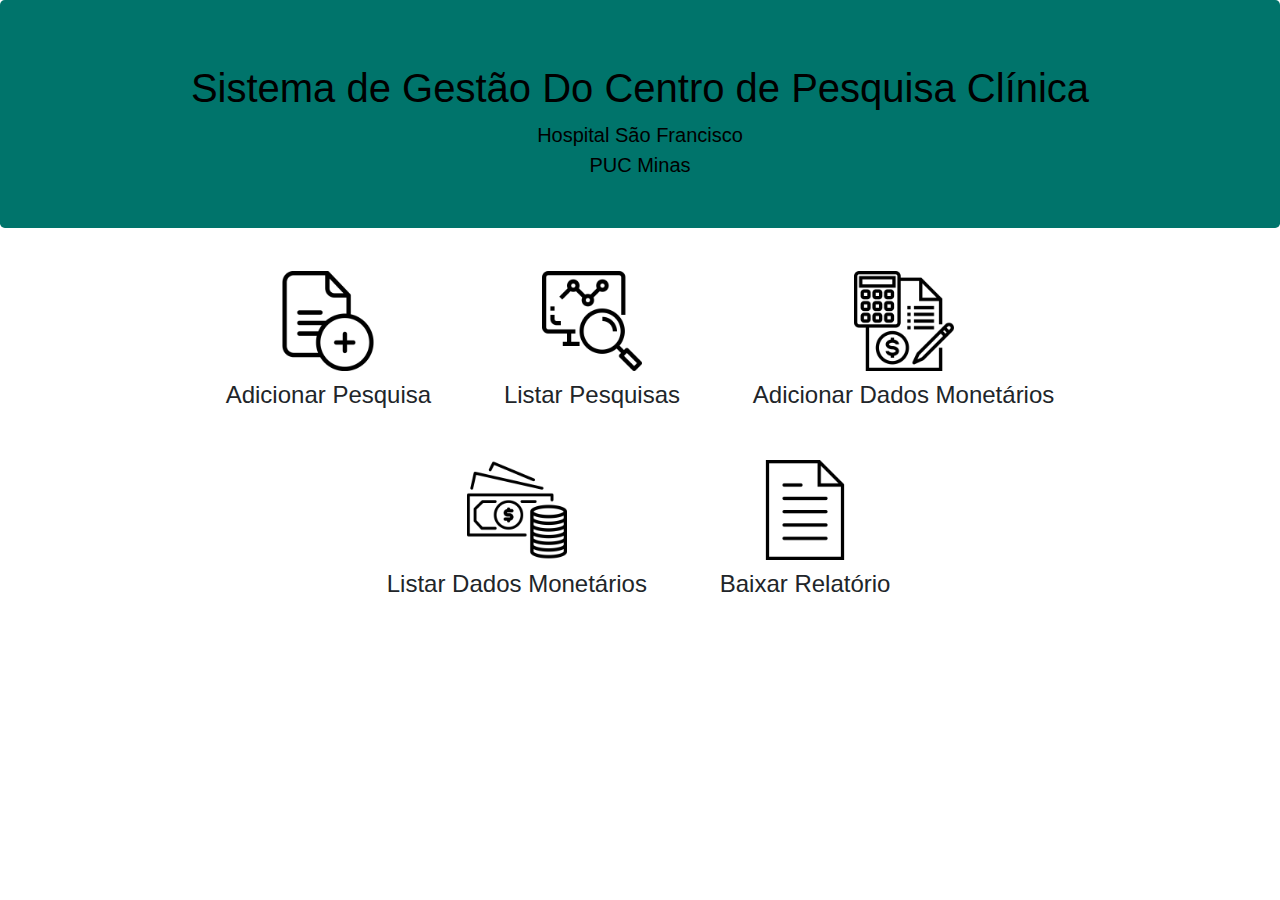
<file: src/index.html>
<!DOCTYPE html>
<html lang="en">
  <head>
    <meta charset="UTF-8" />
    <meta name="viewport" content="width=device-width, initial-scale=1.0" />
    <meta http-equiv="X-UA-Compatible" content="ie=edge" />
    <title>SGCPC</title>
    <link rel="stylesheet" href="css/bootstrap.min.css" />
    <link rel="stylesheet" href="css/index.css"/>
    <script src="js/relatorios.js"></script>
  </head>
  <body>

  <header>
    <div class="jumbotron text-center">
      <div class="container">
        <h1 class="jumbotron-heading">
          Sistema de Gestão Do Centro de Pesquisa Clínica
        </h1>
        <p class="lead text-muted">
          Hospital São Francisco <br>
          PUC Minas
        </p>
      </div>
    </div>
  </header>

  <main>
    <div class="container escolhas">
      <div class="row justify-content-center linha-opcoes">
        <div class="col-auto card-link">
          <a href="pages/adicionar-pesquisa.html">
            <img src="../imgs/adicionar-pesquisa.png" alt="Adicionar Pesquisa" class="rounded mx-auto d-block icone-index" height="100" width="100">
          </a>
            <h4>Adicionar Pesquisa</h4>
        </div>
        <div class="col-auto card-link">
          <a href="pages/listar-pesquisas.html">
          <img src="../imgs/listar-pesquisas.png" alt="Listas Pesquisas" class="rounded mx-auto d-block icone-index icone-index" height="100" width="100">
        </a>
          <h4>Listar Pesquisas</h4>
        </div>
        <div class="col-auto card-link">
          <a href="pages/add-dados-monetarios.html">
          <img src="../imgs/adicionarDadosMonetarios.png" alt="Adicionar Dados Monetários" class="rounded mx-auto d-block icone-index" height="100" width="100">
          </a>
            <h4>Adicionar Dados Monetários</h4>
        </div>
        <div class="col-auto card-link">
          <a href="pages/listar-dados-monetarios.html">
          <img src="../imgs/money.png" alt="Gerar Relatório" class="rounded mx-auto d-block icone-index" height="100" width="100">
          </a>
          <h4>Listar Dados Monetários</h4>
        </div>

        <div class="col-auto card-link">
          <a target="_blank" rel="noopener noreferrer" href="http://127.0.0.1:8000/download/relatorio/">
          <img src="../imgs/gerar-relatorio.png" alt="Gerar Relatório" class="rounded mx-auto d-block icone-index" height="100" width="100">
          </a>
          <h4>Baixar Relatório</h4>
        </div>
      </div>

    </div>
  </main>

  <footer>
  </footer>

  <script src="js/jquery-3.4.1.min.js"/>
  <script src="js/bootstrap.min.js"/>
  </body>
</html>
</file>
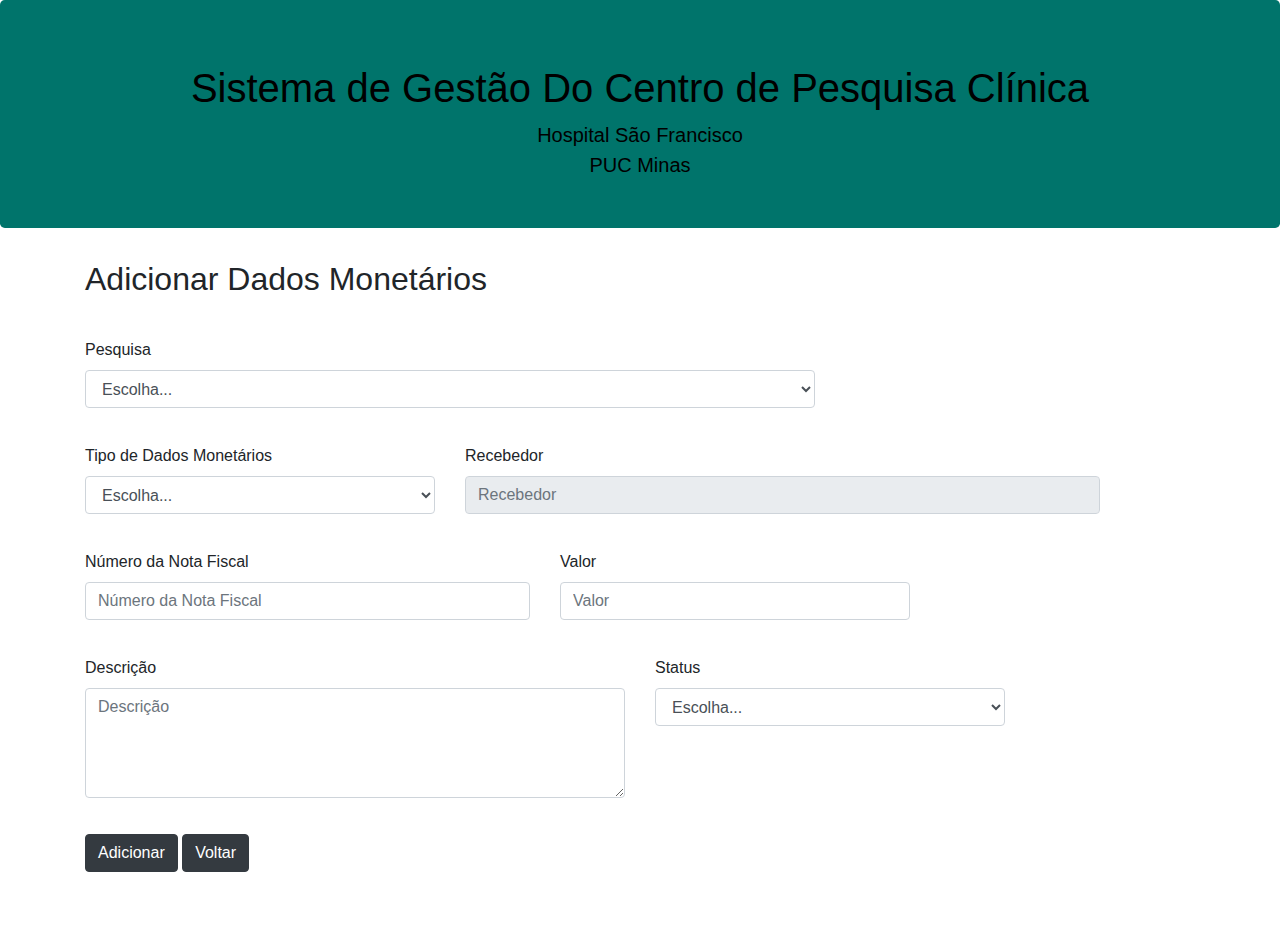
<file: src/pages/add-dados-monetarios.html>
<!DOCTYPE html>
<html lang="en">
  <head>
    <meta charset="UTF-8" />
    <meta name="viewport" content="width=device-width, initial-scale=1.0" />
    <meta http-equiv="X-UA-Compatible" content="ie=edge" />
    <title>SGCPC</title>
    <link rel="stylesheet" href="../css/bootstrap.min.css" />
    <link rel="stylesheet" href="../css/dados-monetarios.css"/>
    <script src="../js/jquery-3.4.1.min.js"></script>
    <script src="../js/listar-pesquisas.js"></script>
    <script src="../js/dados-monetarios.js"></script>
  </head>
  <body onload="pegaOpcoesDePesquisa()">

  <header>
    <div class="jumbotron text-center">
      <div class="container">
        <h1 class="jumbotron-heading">
          Sistema de Gestão Do Centro de Pesquisa Clínica
        </h1>
        <p class="lead text-muted">
          Hospital São Francisco <br>
          PUC Minas
        </p>
      </div>
    </div>
  </header>

  <main>
      <div class="container dados-form">
          <h2 class="titulo-form">
            Adicionar Dados Monetários
          </h2>

          <form>
            <div class="row linha-form">
              <div class="form-group col-md-8">
                <label for="input-pesquisa">Pesquisa</label>
                <select id="input-pesquisa" class="form-control">
                  <option value="" selected>
                    Escolha...
                  </option>
                </select>
              </div>
            </div>

            <div class="row linha-form">
              <div class="form-group col-md-4">
                <label for="input-tipo-dados">Tipo de Dados Monetários</label>
                <select id="input-tipo-dados" class="form-control" onchange="checaTipoDeDados()">
                  <option value="0" selected>
                    Escolha...
                  </option>
                  
                  <option value="1">
                    Entrada Financeira
                  </option>

                  <option value="2">
                    Saída Financeira
                  </option>

                </select>
              </div>
            
              <div class="form-group col-md-7">
                <label for="">Recebedor</label>
                <input type="text" class="form-control" id="input-recebedor" placeholder="Recebedor" disabled>
              </div>
            </div>

            <div class="row linha-form">
              <div class="form-group col-md-5">
                <label for="input-numero_nota_fiscal">Número da Nota Fiscal</label>
                <input type="number" class="form-control" id="input-numero_nota_fiscal" placeholder="Número da Nota Fiscal">
              </div>

              <div class="form-group col-md-4">
                <label for="input-valor">Valor</label>
                <input type="number" class="form-control" id="input-valor" placeholder="Valor" step="any" min="1.00">
              </div>
            </div>

            <div class="row linha-form">
              <div class="form-group col-md-6">
                <label for="input-descricao">Descrição</label>
                <textarea class="form-control" id="input-descricao" cols="15" rows="4" placeholder="Descrição"></textarea>
              </div>

              <div class="form-group col-md-4">
                <label for="input-status">Status</label>
                <select id="input-status" class="form-control">
                  <option value="0" selected>Escolha...</option>
                  <option value="EM">Emitida</option>
                  <option value="SE">Solicitada e Aguardando Emissão</option>
                  <option value="CA">Cancelada</option>
                </select>
              </div>
            </div>

          </form>

          <div class="botoes-form">
            <button type="submit" class="btn btn-dark" onclick="adicionarDadosMonetarios()">Adicionar</button>
            <button type="submit" class="btn btn-dark" onclick="voltarPagina()">Voltar</button>
          </div>

      </div>
  </main>

  <footer></footer>

  <script src="../js/bootstrap.min.js"/>
  </body>
</html>
</file>
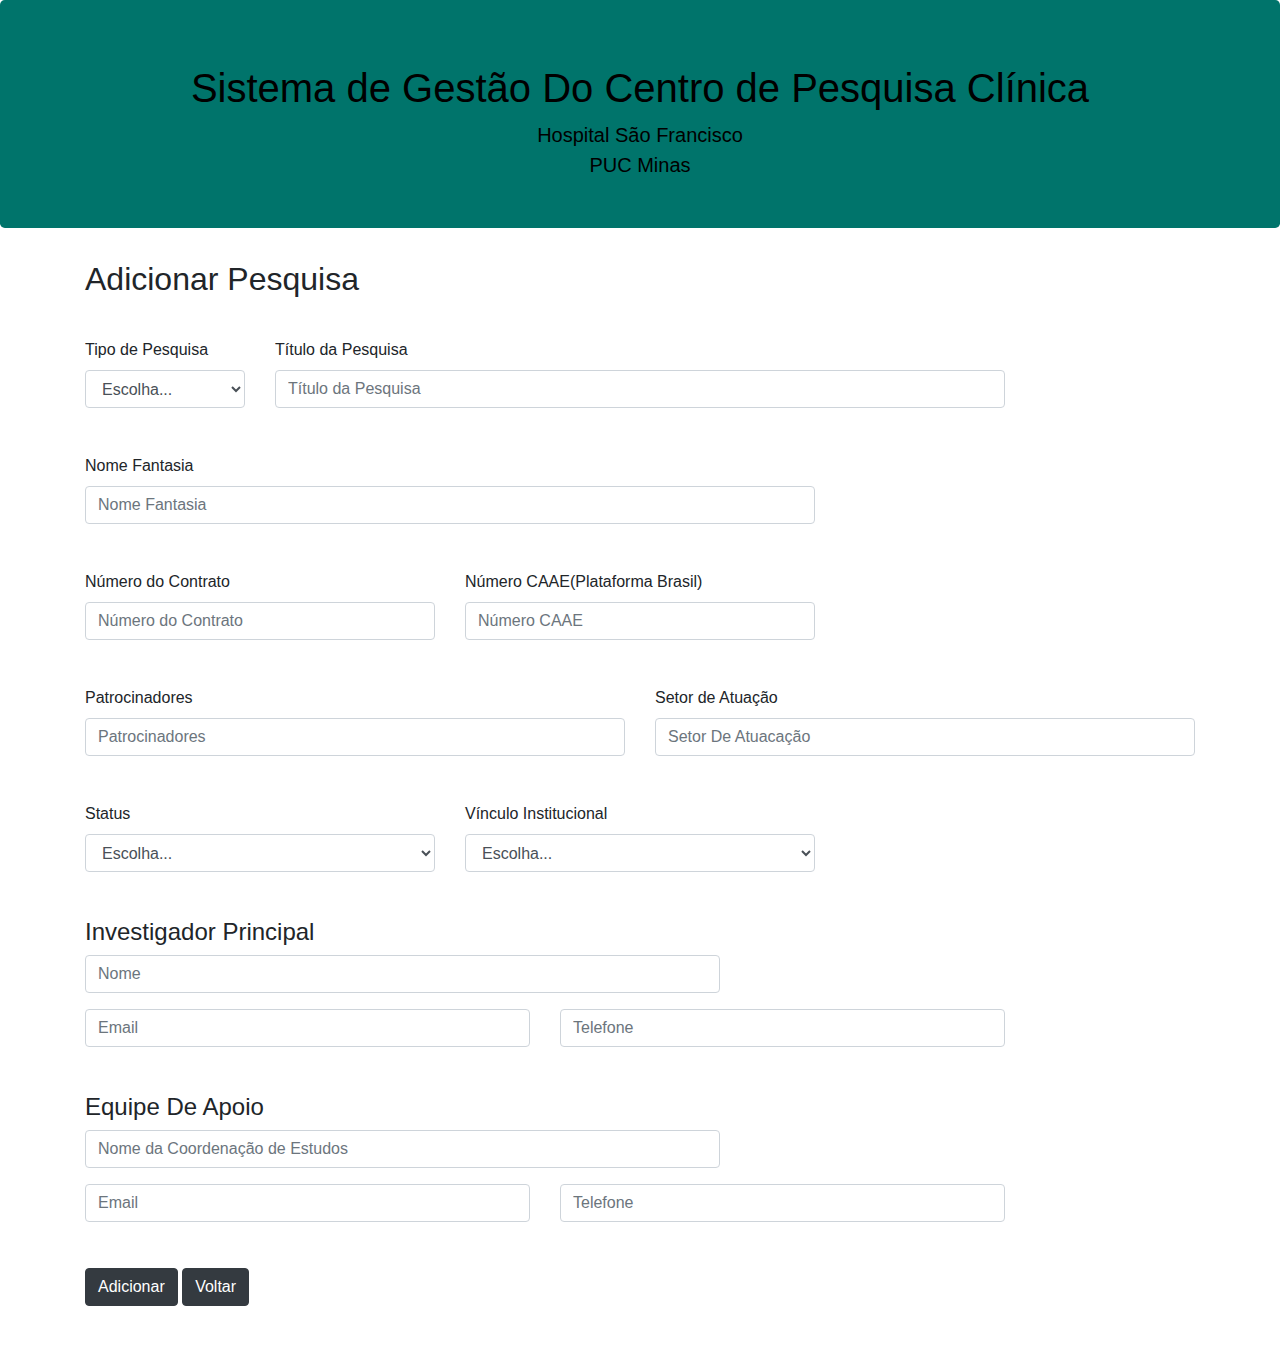
<file: src/pages/adicionar-pesquisa.html>
<!DOCTYPE html>
<html lang="en">
  <head>
    <meta charset="UTF-8" />
    <meta name="viewport" content="width=device-width, initial-scale=1.0" />
    <meta http-equiv="X-UA-Compatible" content="ie=edge" />
    <title>SGCPC</title>
    <link rel="stylesheet" href="../css/bootstrap.min.css" />
    <link rel="stylesheet" href="../css/adicionar-pesquisa.css"/>
    <script src="../js/adicionar-pesquisa.js"></script>
    <script src="../js/pesquisa-form.js"></script>
  </head>
  <body>

  <header>
    <div class="jumbotron text-center">
      <div class="container">
        <h1 class="jumbotron-heading">
          Sistema de Gestão Do Centro de Pesquisa Clínica
        </h1>
        <p class="lead text-muted">
          Hospital São Francisco <br>
          PUC Minas
        </p>
      </div>
    </div>
  </header>

  <main>
    <div class="container pesquisa-form">
        <h2 class="titulo-form">
            Adicionar Pesquisa
        </h2>

        <form>
            <div class="row linha-form">
                <div class="form-group col-md-2">
                  <label for="input-tipo_de_pesquisa">Tipo de Pesquisa</label>
                  <select id="input-tipo_de_pesquisa" class="form-control " placeholder="Tipo de Pesquisa">
                    <option value="" selected>
                      Escolha...
                    </option>
                    <option value="CL"> Clínica </option>
                    <option value="CI"> Científica </option>
                  </select>
                </div>
                <div class="form-group col-md-8">
                  <label for="input-titulo">Título da Pesquisa</label>
                  <input type="text" class="form-control" id="input-titulo" placeholder="Título da Pesquisa">
                </div>
            </div>

            <div class="row linha-form">
              <div class="form-group col-md-8">
                <label for="input-nome_fantasia">Nome Fantasia</label>
                <input type="text" class="form-control" id="input-nome_fantasia" placeholder="Nome Fantasia">
              </div>
            </div>

            <div class="row linha-form">
              <div class="form-group col-md-4">
                <label for="input-numero_de_contrato">Número do Contrato</label>
                <input class="form-control" type="number" id="input-numero_de_contrato" placeholder="Número do Contrato">
              </div>
              <div class="form-group col-md-4">
                <label for="input-numero_CAAE">Número CAAE(Plataforma Brasil)</label>
                <input class="form-control" type="number" id="input-numero_CAAE" placeholder="Número CAAE">
              </div>
            </div>

            <div class="row linha-form">
              <div class="form-group col-md-6">
                <label for="input-patrocinadores">Patrocinadores</label>
                <input class="form-control" type="text" id="input-patrocinadores" placeholder="Patrocinadores">
              </div>
              <div class="form-group col-md-6">
                <label for="input-setor_de_atuacao">Setor de Atuação</label>
                <input class="form-control" type="text" id="input-setor_de_atuacao" placeholder="Setor De Atuacação">
              </div>
            </div>

            <div class="row linha-form">
              <div class="form-group col-md-4">
                <label for="input-status">Status</label>
                <select class="form-control" id="input-status" placeholder="Status">
                  <option value="" selected>Escolha...</option>
                  <option value="EA">Em Andamento</option>
                  <option value="CO">Concluída</option>
                  <option value="CA">Cancelada</option>
                </select>
              </div>
              <div class="form-group col-md-4">
                <label for="input-vinculo_institucional">Vínculo Institucional</label>
                <select class="form-control" id="input-vinculo_institucional" placeholder="Vínculo Institucional">
                  <option value="" selected>Escolha...</option>
                  <option value="PT">Pesquisa de Centro Terceirizado</option>
                  <option value="PI">Pesquisa Institucional</option>
                  <option value="PA">Pesquisa Acadêmica</option>
                </select>
              </div>
            </div>

          <div class="form-investigador">
            <h4>
              Investigador Principal
            </h4>

            <div class="row">
              <div class="form-group col-md-7">
                <input type="text" class="form-control" id="input-investigador-nome" placeholder="Nome">
              </div>
            </div>

            <div class="row">
              <div class="form-group col-md-5">
                <input type="text" class="form-control" id="input-investigador-email" placeholder="Email">
              </div>

              <div class="form-group col-md-5">
                <input type="number" class="form-control" id="input-investigador-telefone" placeholder="Telefone">
              </div>
            </div>

          </div>

          <div class="form-equipe-apoio">
            <h4>
              Equipe De Apoio
            </h4>

            <div class="row">
              <div class="form-group col-md-7">
                <input type="text" class="form-control" id="input-equipe-apoio-nome_da_coordenacao" placeholder="Nome da Coordenação de Estudos">
              </div>
            </div>

            <div class="row">
              <div class="form-group col-md-5">
                <input type="text" class="form-control" id="input-equipe-apoio-email" placeholder="Email">
              </div>

              <div class="form-group col-md-5">
                <input type="number" class="form-control" id="input-equipe-apoio-telefone" placeholder="Telefone">
              </div>
            </div>

          </div>

        </form>

        <div class="botoes-form">
          <button type="submit" class="btn btn-dark" onclick="adicionaPesquisa()">Adicionar</button>
          <button type="submit" class="btn btn-dark" onclick="voltarPagina()">Voltar</button>
        </div>
    </div>
  </main>

  <footer></footer>

  <script src="../js/jquery-3.4.1.min.js"/>
  <script src="../js/bootstrap.min.js"/>
  </body>
</html>
</file>
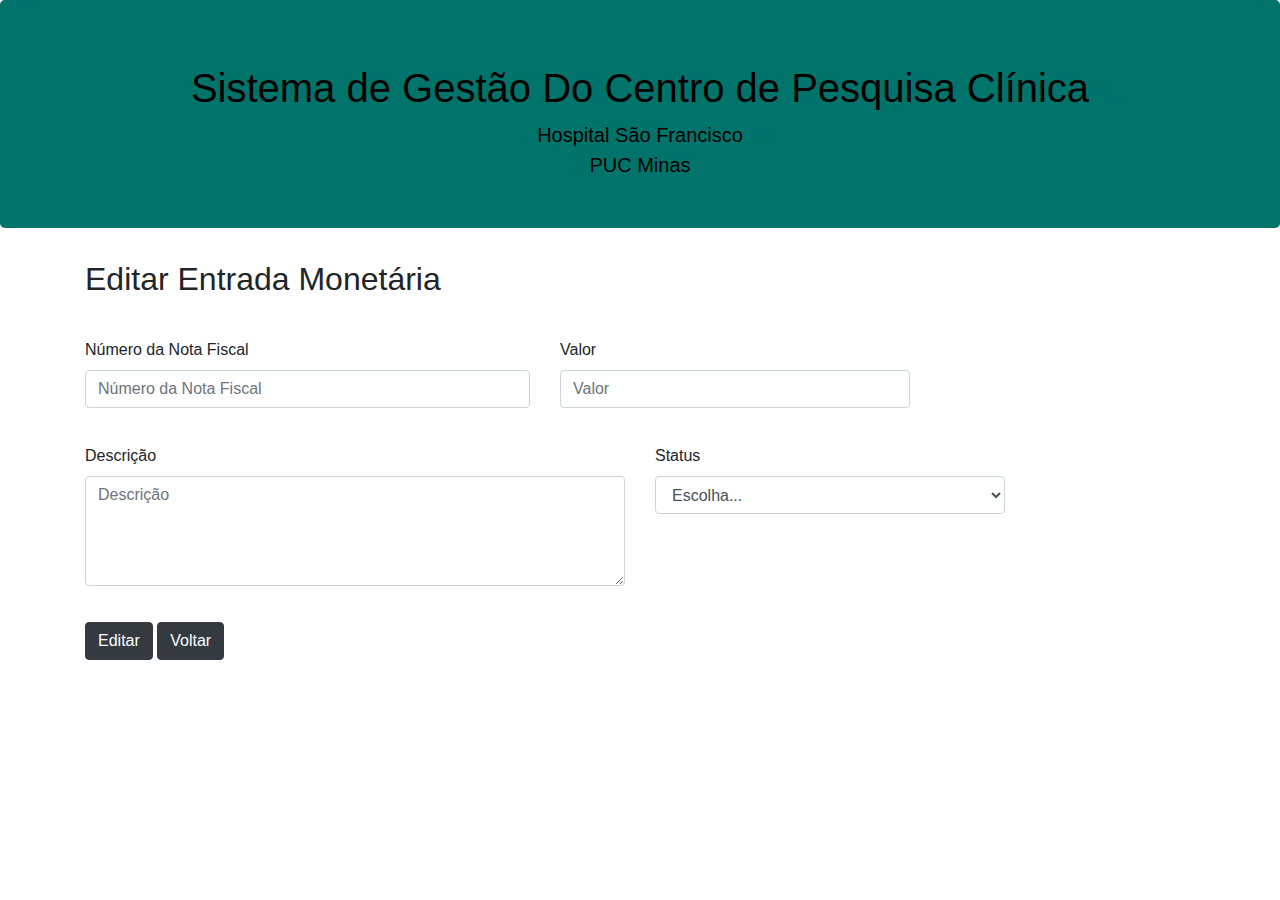
<file: src/pages/editar-entrada.html>
<!DOCTYPE html>
<html lang="en">
  <head>
    <meta charset="UTF-8" />
    <meta name="viewport" content="width=device-width, initial-scale=1.0" />
    <meta http-equiv="X-UA-Compatible" content="ie=edge" />
    <title>SGCPC</title>
    <link rel="stylesheet" href="../css/bootstrap.min.css" />
    <link rel="stylesheet" href="../css/dados-monetarios.css"/>
    <script src="../js/jquery-3.4.1.min.js"></script>
    <script src="../js/listar-pesquisas.js"></script>
    <script src="../js/editar-dados.js"></script>
  </head>
  <body onload="preencheDadosDaEntrada()">

  <header>
    <div class="jumbotron text-center">
      <div class="container">
        <h1 class="jumbotron-heading">
          Sistema de Gestão Do Centro de Pesquisa Clínica
        </h1>
        <p class="lead text-muted">
          Hospital São Francisco <br>
          PUC Minas
        </p>
      </div>
    </div>
  </header>

  <main>
      <div class="container dados-form">
          <h2 class="titulo-form">
            Editar Entrada Monetária
          </h2>

          <form>

            <div class="row linha-form">
              <div class="form-group col-md-5">
                <label for="input-numero_nota_fiscal">Número da Nota Fiscal</label>
                <input type="number" class="form-control" id="input-numero_nota_fiscal" placeholder="Número da Nota Fiscal">
              </div>

              <div class="form-group col-md-4">
                <label for="input-valor">Valor</label>
                <input type="number" class="form-control" id="input-valor" placeholder="Valor" step="any" min="1.00">
              </div>
            </div>

            <div class="row linha-form">
              <div class="form-group col-md-6">
                <label for="input-descricao">Descrição</label>
                <textarea class="form-control" id="input-descricao" cols="15" rows="4" placeholder="Descrição"></textarea>
              </div>

              <div class="form-group col-md-4">
                <label for="input-status">Status</label>
                <select id="input-status" class="form-control">
                  <option value="0" selected>Escolha...</option>
                  <option value="EM">Emitida</option>
                  <option value="SE">Solicitada e Aguardando Emissão</option>
                  <option value="CA">Cancelada</option>
                </select>
              </div>
            </div>

          </form>

          <div class="botoes-form">
            <button type="submit" class="btn btn-dark" onclick="trataClickEnvioEntrada()">Editar</button>
            <button type="submit" class="btn btn-dark" onclick="voltarPagina()">Voltar</button>
          </div>

      </div>
  </main>

  <footer></footer>

  <script src="../js/bootstrap.min.js"/>
  </body>
</html>
</file>
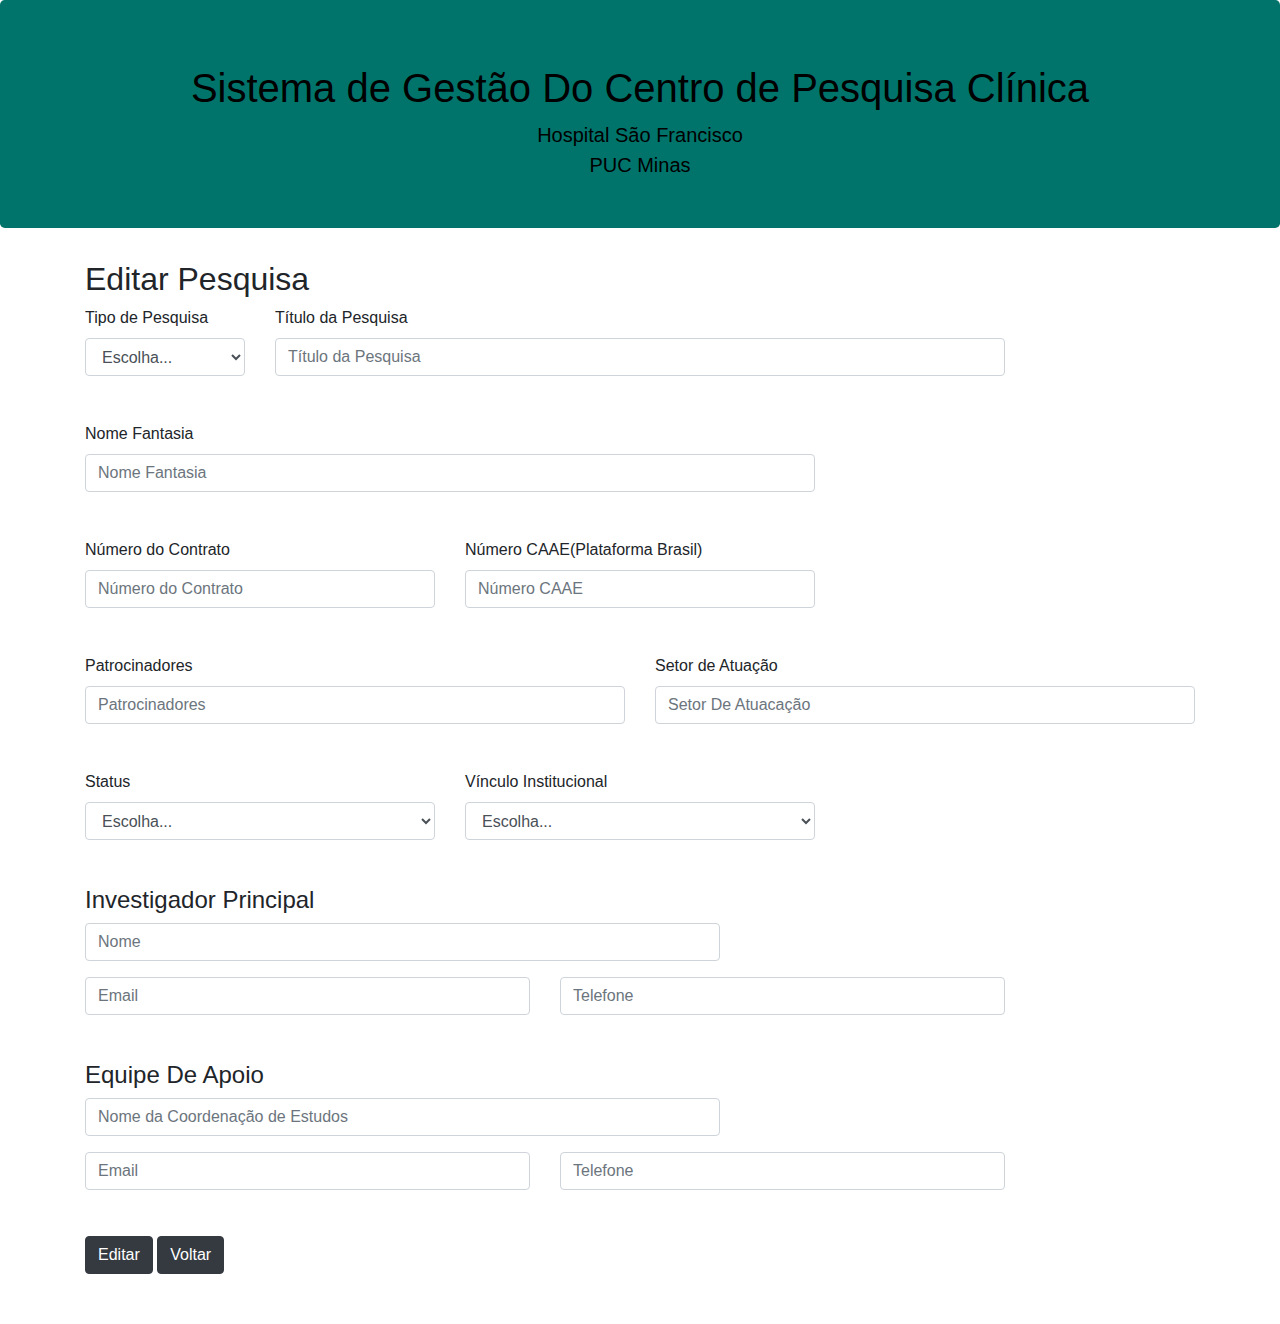
<file: src/pages/editar-pesquisa.html>
<!DOCTYPE html>
<html lang="en">
  <head>
    <meta charset="UTF-8" />
    <meta name="viewport" content="width=device-width, initial-scale=1.0" />
    <meta http-equiv="X-UA-Compatible" content="ie=edge" />
    <title>SGCPC</title>
    <link rel="stylesheet" href="../css/bootstrap.min.css" />
    <link rel="stylesheet" href="../css/editar-pesquisa.css"/>
    <script src="../js/jquery-3.4.1.min.js"></script>
    <script src="../js/editar-pesquisa.js"></script>
  </head>
  <body onload="preencheDadosDaPesquisa()">

  <header>
    <div class="jumbotron text-center">
      <div class="container">
        <h1 class="jumbotron-heading">
          Sistema de Gestão Do Centro de Pesquisa Clínica
        </h1>
        <p class="lead text-muted">
          Hospital São Francisco <br>
          PUC Minas
        </p>
      </div>
    </div>
  </header>

  <main>
      <div class="container pesquisa-form">
        <h2 class="titulo-form">
            Editar Pesquisa
        </h2>

        <form>
            <div class="row linha-form">
                <div class="form-group col-md-2">
                  <label for="input-tipo_de_pesquisa">Tipo de Pesquisa</label>
                  <select id="input-tipo_de_pesquisa" class="form-control " placeholder="Tipo de Pesquisa">
                    <option value="" selected>
                      Escolha...
                    </option>
                    <option value="CL"> Clínica </option>
                    <option value="CI"> Científica </option>
                  </select>
                </div>
                <div class="form-group col-md-8">
                  <label for="input-titulo">Título da Pesquisa</label>
                  <input type="text" class="form-control" id="input-titulo" placeholder="Título da Pesquisa">
                </div>
            </div>

            <div class="row linha-form">
              <div class="form-group col-md-8">
                <label for="input-nome_fantasia">Nome Fantasia</label>
                <input type="text" class="form-control" id="input-nome_fantasia" placeholder="Nome Fantasia">
              </div>
            </div>

            <div class="row linha-form">
              <div class="form-group col-md-4">
                <label for="input-numero_de_contrato">Número do Contrato</label>
                <input class="form-control" type="number" id="input-numero_de_contrato" placeholder="Número do Contrato">
              </div>
              <div class="form-group col-md-4">
                <label for="input-numero_CAAE">Número CAAE(Plataforma Brasil)</label>
                <input class="form-control" type="number" id="input-numero_CAAE" placeholder="Número CAAE">
              </div>
            </div>

            <div class="row linha-form">
              <div class="form-group col-md-6">
                <label for="input-patrocinadores">Patrocinadores</label>
                <input class="form-control" type="text" id="input-patrocinadores" placeholder="Patrocinadores">
              </div>
              <div class="form-group col-md-6">
                <label for="input-setor_de_atuacao">Setor de Atuação</label>
                <input class="form-control" type="text" id="input-setor_de_atuacao" placeholder="Setor De Atuacação">
              </div>
            </div>

            <div class="row linha-form">
              <div class="form-group col-md-4">
                <label for="input-status">Status</label>
                <select class="form-control" id="input-status" placeholder="Status">
                  <option value="" selected>Escolha...</option>
                  <option value="EA">Em Andamento</option>
                  <option value="CO">Concluída</option>
                  <option value="CA">Cancelada</option>
                </select>
              </div>
              <div class="form-group col-md-4">
                <label for="input-vinculo_institucional">Vínculo Institucional</label>
                <select class="form-control" id="input-vinculo_institucional" placeholder="Vínculo Institucional">
                  <option value="" selected>Escolha...</option>
                  <option value="PT">Pesquisa de Centro Terceirizado</option>
                  <option value="PI">Pesquisa Institucional</option>
                  <option value="PA">Pesquisa Acadêmica</option>
                </select>
              </div>
            </div>

          <div class="form-investigador">
            <h4>
              Investigador Principal
            </h4>

            <div class="row">
              <div class="form-group col-md-7">
                <input type="text" class="form-control" id="input-investigador-nome" placeholder="Nome">
              </div>
            </div>

            <div class="row">
              <div class="form-group col-md-5">
                <input type="text" class="form-control" id="input-investigador-email" placeholder="Email">
              </div>

              <div class="form-group col-md-5">
                <input type="number" class="form-control" id="input-investigador-telefone" placeholder="Telefone">
              </div>
            </div>

          </div>

          <div class="form-equipe-apoio">
            <h4>
              Equipe De Apoio
            </h4>

            <div class="row">
              <div class="form-group col-md-7">
                <input type="text" class="form-control" id="input-equipe-apoio-nome_da_coordenacao" placeholder="Nome da Coordenação de Estudos">
              </div>
            </div>

            <div class="row">
              <div class="form-group col-md-5">
                <input type="text" class="form-control" id="input-equipe-apoio-email" placeholder="Email">
              </div>

              <div class="form-group col-md-5">
                <input type="number" class="form-control" id="input-equipe-apoio-telefone" placeholder="Telefone">
              </div>
            </div>

          </div>

        </form>

        <div class="botoes-form">
          <button type="submit" class="btn btn-dark" onclick="trataClickBotaoDeEnvio()">Editar</button>
          <button type="submit" class="btn btn-dark" onclick="voltarPagina()">Voltar</button>
        </div>
    </div>
  </main>

  <footer></footer>

  <!-- <div id="modal-pesquisa" tabindex="-1" class="modal hidden"></div> -->
  <script src="../js/bootstrap.min.js"/>
  </body>
</html>
</file>
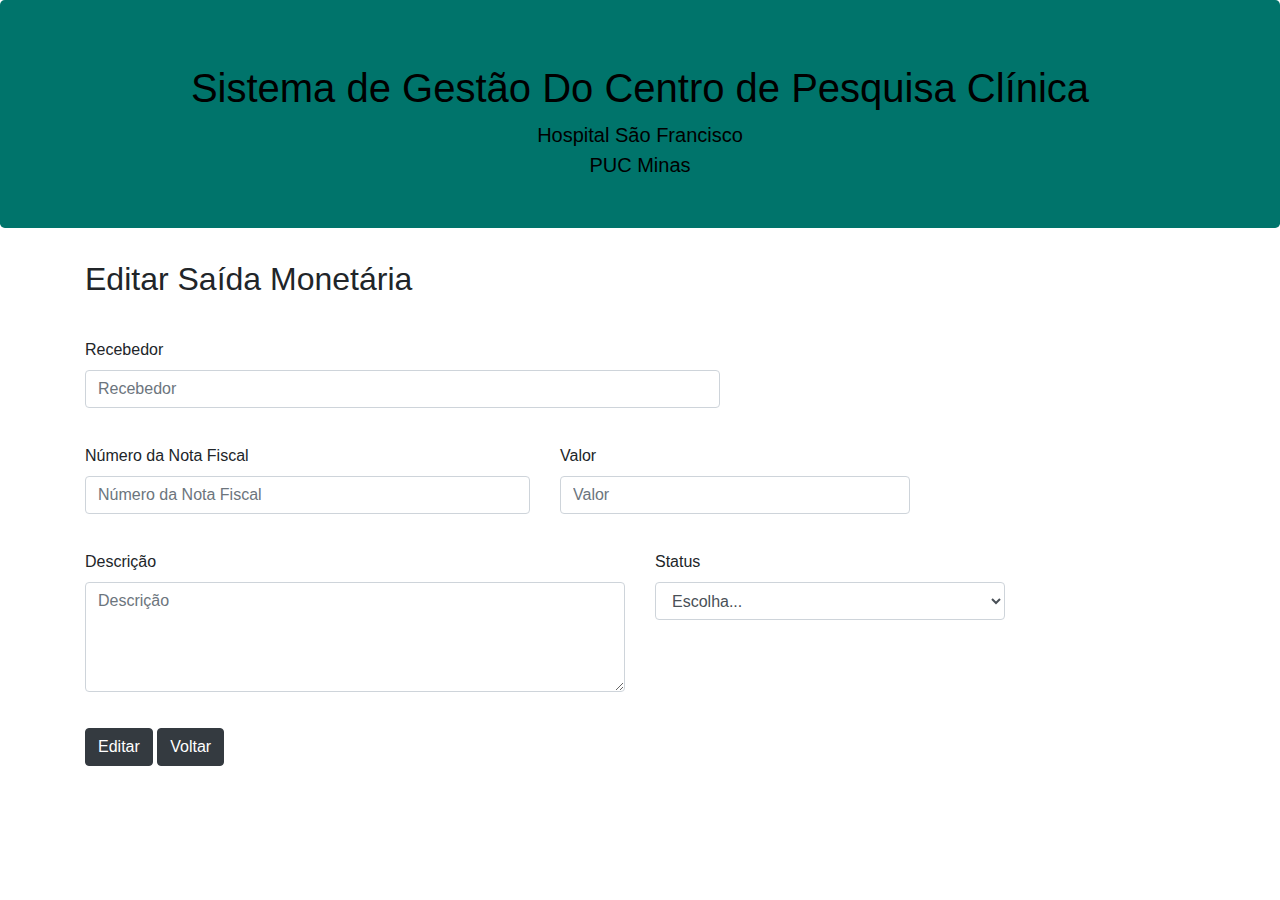
<file: src/pages/editar-saida.html>
<!DOCTYPE html>
<html lang="en">
  <head>
    <meta charset="UTF-8" />
    <meta name="viewport" content="width=device-width, initial-scale=1.0" />
    <meta http-equiv="X-UA-Compatible" content="ie=edge" />
    <title>SGCPC</title>
    <link rel="stylesheet" href="../css/bootstrap.min.css" />
    <link rel="stylesheet" href="../css/dados-monetarios.css"/>
    <script src="../js/jquery-3.4.1.min.js"></script>
    <script src="../js/editar-dados.js"></script>
  </head>
  <body onload="preencheDadosDaSaida()">

  <header>
    <div class="jumbotron text-center">
      <div class="container">
        <h1 class="jumbotron-heading">
          Sistema de Gestão Do Centro de Pesquisa Clínica
        </h1>
        <p class="lead text-muted">
          Hospital São Francisco <br>
          PUC Minas
        </p>
      </div>
    </div>
  </header>

  <main>
      <div class="container dados-form">
          <h2 class="titulo-form">
            Editar Saída Monetária
          </h2>

          <form>

            <div class="row linha-form">
            
              <div class="form-group col-md-7">
                <label for="">Recebedor</label>
                <input type="text" class="form-control" id="input-recebedor" placeholder="Recebedor">
              </div>
            </div>

            <div class="row linha-form">
              <div class="form-group col-md-5">
                <label for="input-numero_nota_fiscal">Número da Nota Fiscal</label>
                <input type="number" class="form-control" id="input-numero_nota_fiscal" placeholder="Número da Nota Fiscal">
              </div>

              <div class="form-group col-md-4">
                <label for="input-valor">Valor</label>
                <input type="number" class="form-control" id="input-valor" placeholder="Valor" step="any" min="1.00">
              </div>
            </div>

            <div class="row linha-form">
              <div class="form-group col-md-6">
                <label for="input-descricao">Descrição</label>
                <textarea class="form-control" id="input-descricao" cols="15" rows="4" placeholder="Descrição"></textarea>
              </div>

              <div class="form-group col-md-4">
                <label for="input-status">Status</label>
                <select id="input-status" class="form-control">
                  <option value="0" selected>Escolha...</option>
                  <option value="EM">Emitida</option>
                  <option value="SE">Solicitada e Aguardando Emissão</option>
                  <option value="CA">Cancelada</option>
                </select>
              </div>
            </div>

          </form>

          <div class="botoes-form">
            <button type="submit" class="btn btn-dark" onclick="trataClickEnvioSaida()">Editar</button>
            <button type="submit" class="btn btn-dark" onclick="voltarPagina()">Voltar</button>
          </div>

      </div>
  </main>

  <footer></footer>

  <script src="../js/bootstrap.min.js"/>
  </body>
</html>
</file>
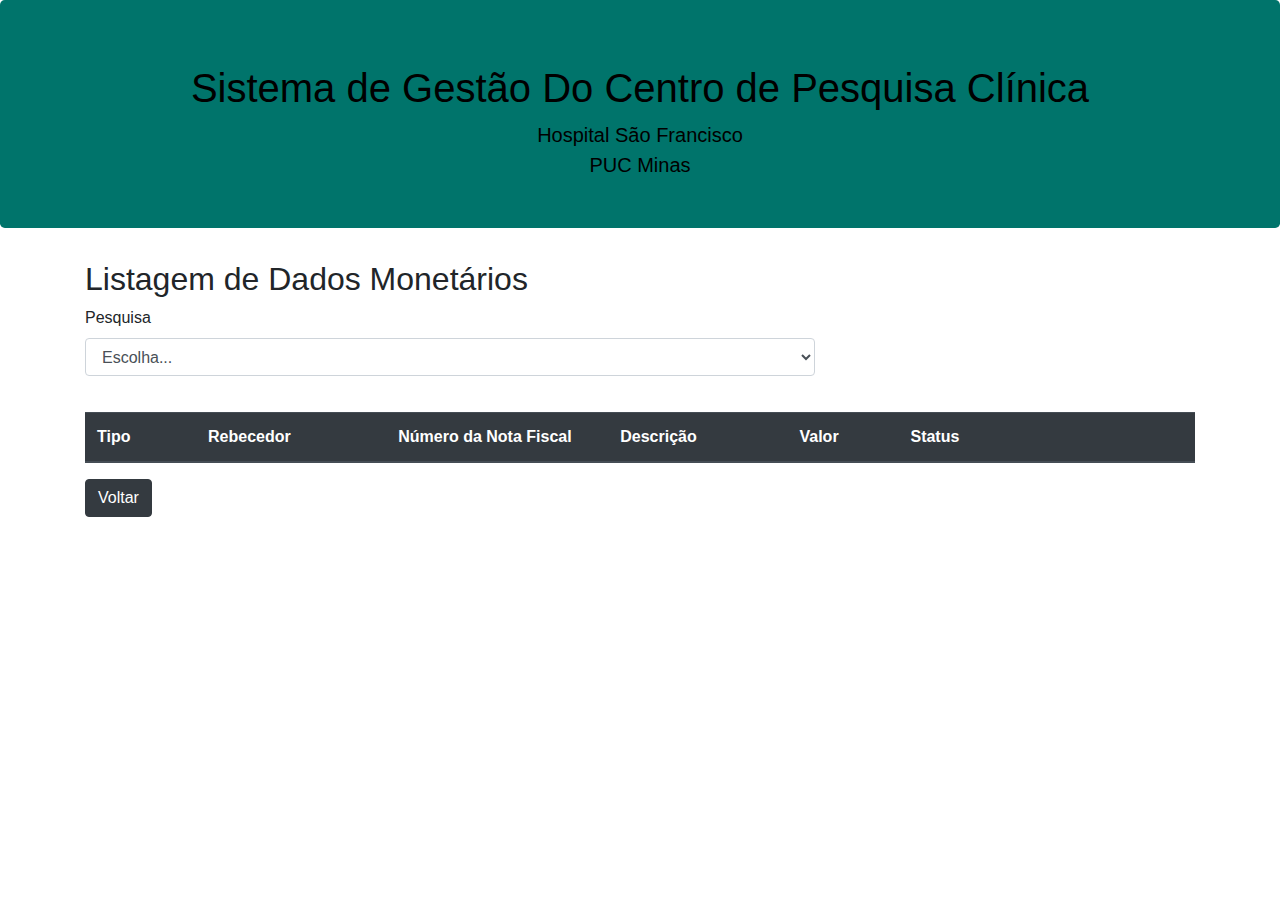
<file: src/pages/listar-dados-monetarios.html>
<!DOCTYPE html>
<html lang="en">
  <head>
    <meta charset="UTF-8" />
    <meta name="viewport" content="width=device-width, initial-scale=1.0" />
    <meta http-equiv="X-UA-Compatible" content="ie=edge" />
    <title>SGCPC</title>
    <link rel="stylesheet" href="../css/bootstrap.min.css" />
    <link rel="stylesheet" href="../css/dados-monetarios.css"/>
    <script src="../js/jquery-3.4.1.min.js"></script>
    <script src="../js/listar-pesquisas.js"></script>
    <script src="../js/dados-monetarios.js"></script>
  </head>

  <body onload="pegaOpcoesDePesquisa()">

    <header>
        <div class="jumbotron text-center">
            <div class="container">
                <h1 class="jumbotron-heading">
                    Sistema de Gestão Do Centro de Pesquisa Clínica
                </h1>
                <p class="lead text-muted">
                    Hospital São Francisco <br>
                    PUC Minas
                </p>
            </div>
        </div>
    </header>

    <main>

        <div class="container tabela-dados">
            <h2 class="titulo-tabela">
              Listagem de Dados Monetários
            </h2>

            <form>
                <div class="row linha-form">
                    <div class="form-group col-md-8">
                        <label for="input-pesquisa">Pesquisa</label>
                        <select id="input-pesquisa" class="form-control" onchange="pegaDadosMonetariosDaPesquisa()">
                            <option value="" selected>
                                Escolha...
                            </option>
                        </select>
                    </div>
                </div>
            </form>

            <table class="table">
                <thead class="thead-dark">
                    <tr>
                        <th scope="col" style="width: 10%">Tipo</th>
                        <th scope="col">Rebecedor</th>
                        <th scope="col" style="width: 20%">Número da Nota Fiscal</th>
                        <th scope="col">Descrição</th>
                        <th scope="col"  style="width: 10%">Valor</th>
                        <th scope="col">Status</th>
                        <th scope="col" style="width: 15%"></th>
                        </tr>
                </thead>
                <tbody id="corpo-tabela">

                </tbody>
            </table>

            <div class="botoes-form">
                <button type="submit" class="btn btn-dark" onclick="voltarPagina()">Voltar</button>
            </div>
        </div>

  </main>

  <footer>
  </footer>

  <script src="../js/bootstrap.min.js"/>
  </body>
</html>
</file>
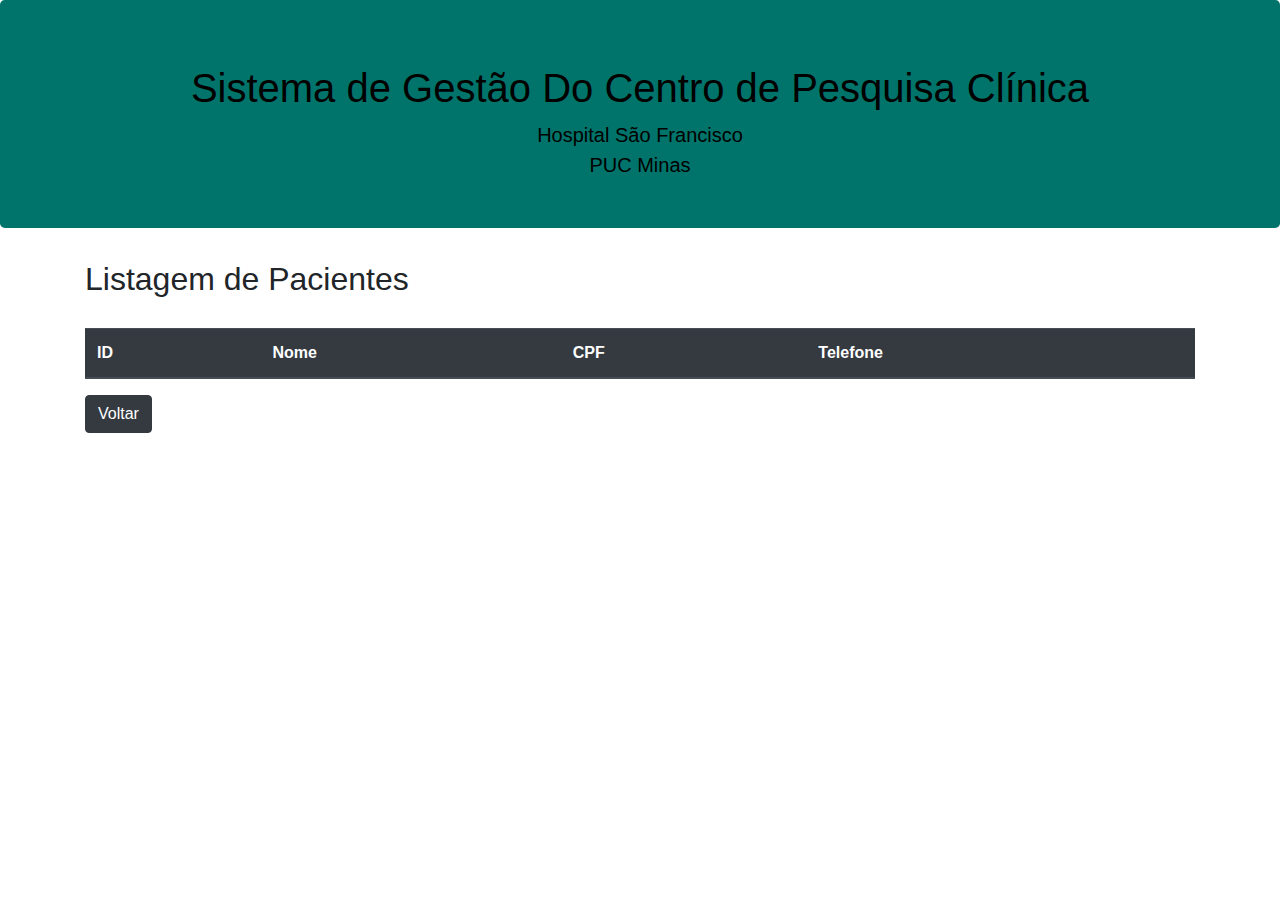
<file: src/pages/listar-pacientes.html>
<!DOCTYPE html>
<html lang="en">
  <head>
    <meta charset="UTF-8" />
    <meta name="viewport" content="width=device-width, initial-scale=1.0" />
    <meta http-equiv="X-UA-Compatible" content="ie=edge" />
    <title>SGCPC</title>
    <link rel="stylesheet" href="../css/bootstrap.min.css" />
    <link rel="stylesheet" href="../css/listar-pacientes.css"/>
    <script src="../js/jquery-3.4.1.min.js"></script>
    <script src="../js/listar-pacientes.js"></script>
  </head>
  <body onload="listaPacientes()">

  <header>
    <div class="jumbotron text-center">
      <div class="container">
        <h1 class="jumbotron-heading">
          Sistema de Gestão Do Centro de Pesquisa Clínica
        </h1>
        <p class="lead text-muted">
          Hospital São Francisco <br>
          PUC Minas
        </p>
      </div>
    </div>
  </header>

  <main>
    <div class="container tabela-pesquisas">
        <h2 class="titulo-tabela" id="titulo-tabela">
            Listagem de Pacientes
        </h2>
    
        <table class="table">
          <thead class="thead-dark">
            <tr>
              <th scope="col">ID</th>
              <th scope="col">Nome</th>
              <th scope="col">CPF</th>
              <th scope="col">Telefone</th>
            </tr>
          </thead>
          <tbody id="corpo-tabela">

          </tbody>
        </table>

        <div class="botoes-form">
          <button type="submit" class="btn btn-dark" onclick="voltarPagina()">Voltar</button>
        </div>
    </div>
  </main>

  <footer></footer>

  <!-- <div id="modal-pesquisa" tabindex="-1" class="modal hidden"></div> -->
  <script src="../js/bootstrap.min.js"/>
  </body>
</html>
</file>
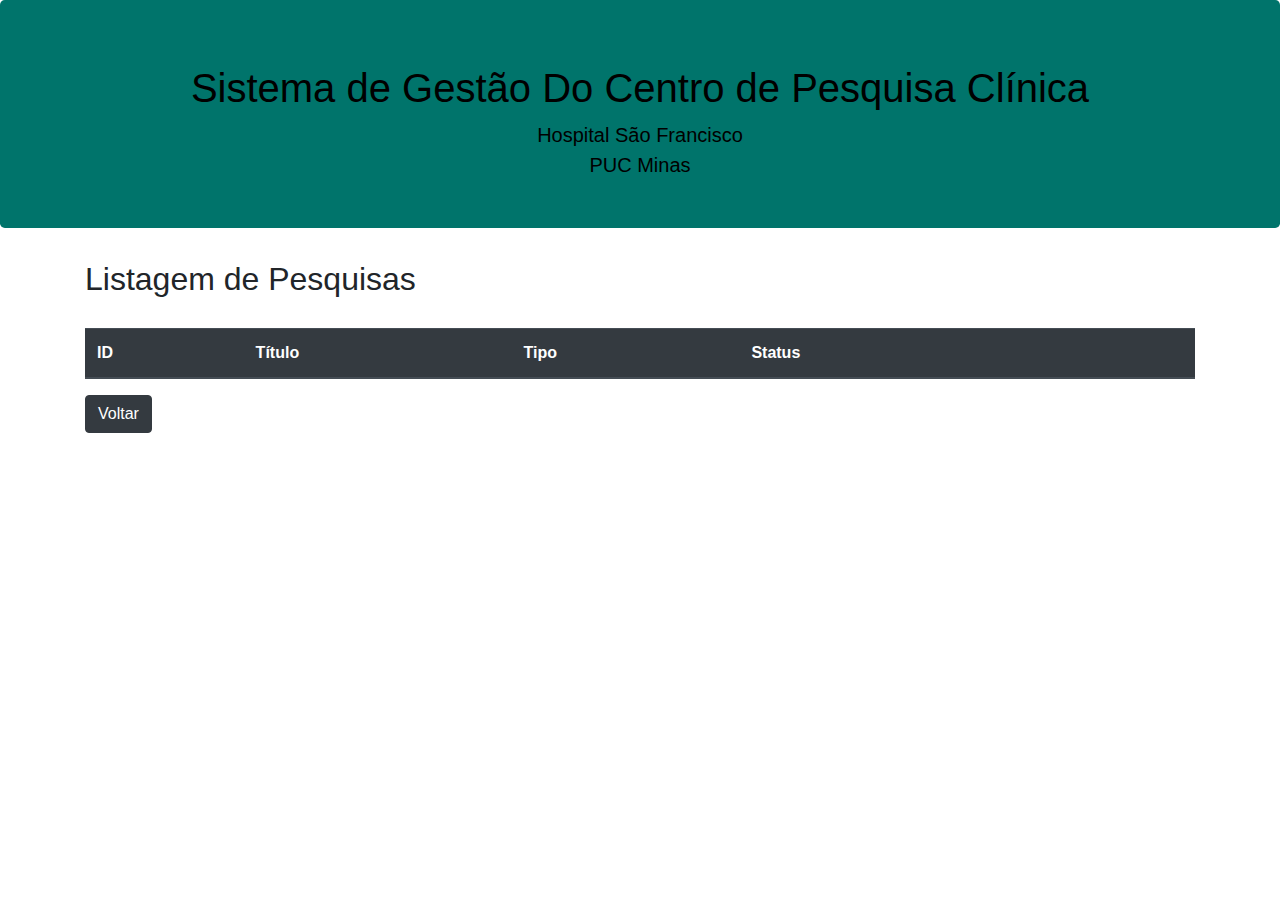
<file: src/pages/listar-pesquisas.html>
<!DOCTYPE html>
<html lang="en">
  <head>
    <meta charset="UTF-8" />
    <meta name="viewport" content="width=device-width, initial-scale=1.0" />
    <meta http-equiv="X-UA-Compatible" content="ie=edge" />
    <title>SGCPC</title>
    <link rel="stylesheet" href="../css/bootstrap.min.css" />
    <link rel="stylesheet" href="../css/listar-pesquisas.css"/>
    <script src="../js/jquery-3.4.1.min.js"></script>
    <script src="../js/listar-pesquisas.js"></script>
  </head>
  <body onload="listaPesquisas()">

  <header>
    <div class="jumbotron text-center">
      <div class="container">
        <h1 class="jumbotron-heading">
          Sistema de Gestão Do Centro de Pesquisa Clínica
        </h1>
        <p class="lead text-muted">
          Hospital São Francisco <br>
          PUC Minas
        </p>
      </div>
    </div>
  </header>

  <main>
    <div class="container tabela-pesquisas">
        <h2 class="titulo-tabela">
            Listagem de Pesquisas
        </h2>
    
        <table class="table">
          <thead class="thead-dark">
            <tr>
              <th scope="col">ID</th>
              <th scope="col">Título</th>
              <th scope="col">Tipo</th>
              <th scope="col">Status</th>
              <th scope="col" style="width: 15%"></th>
            </tr>
          </thead>
          <tbody id="corpo-tabela">

          </tbody>
        </table>

        <div class="botoes-form">
          <button type="submit" class="btn btn-dark" onclick="voltarPagina()">Voltar</button>
        </div>
    </div>
  </main>

  <footer></footer>

  <div id="modal-pesquisa" tabindex="-1" class="modal hidden"></div>

  <script src="../js/bootstrap.min.js"/>
  </body>
</html>
</file>
<file: src/css/index.css>
.icone-index {
  width: 100px;
  height: 100px;
  margin-bottom: 10px;
}

main {
 /* padding-top: 50px; */
}

.card-link {
  margin: 1% 2% 2.7%;
}

.jumbotron{
  padding: 4rem 2rem 2rem;
  background-color: #00746b;
  color:black
}

.lead{
  color:black !important
}
</file>
<file: src/css/dados-monetarios.css>
.jumbotron{
  padding: 4rem 2rem 2rem;
  background-color: #00746b;
  color:black
}

.titulo-form {
	margin-bottom: 40px;
}

.linha-form{
	margin-bottom: 20px;
}

.botoes-form{
	margin-bottom: 60px;
}

.lead{
  color:black !important
}

main{
  margin-bottom: 50px;
}
</file>
<file: src/css/adicionar-pesquisa.css>
.titulo-form {
	margin-bottom: 40px;
}

main {
	padding: 0;
}

.linha-form{
	margin-bottom: 30px;
}

.form-equipe-apoio{
	margin-bottom: 30px;
}

.form-investigador{
	margin-bottom: 30px;
}

.botoes-form{
	margin-bottom: 60px;
}

.jumbotron{
  padding: 4rem 2rem 2rem;
  background-color: #00746b;
  color:black
}

.lead{
  color:black !important
}
</file>
<file: src/css/editar-pesquisa.css>
.titulo-tabela{
    margin-bottom: 30px;
}

.botoes-form{
    margin-bottom: 50px;
}

.modal-dialog{
    top:5%;
}

.modal{
    background-color: rgba(0,0,0,0.4);
}

.atributo-pesquisa{
    font-weight: bolder;
}

.jumbotron{
  padding: 4rem 2rem 2rem;
  background-color: #00746b;
  color:black
}

.lead{
  color:black !important
}

.linha-form{
	margin-bottom: 30px;
}

.form-equipe-apoio{
	margin-bottom: 30px;
}

.form-investigador{
	margin-bottom: 30px;
}
</file>
<file: src/css/listar-pacientes.css>
.titulo-tabela{
    margin-bottom: 30px;
}

.botoes-form{
    margin-bottom: 50px;
}

.modal-dialog{
    top:5%;
}

.modal{
    background-color: rgba(0,0,0,0.4);
}

.atributo-pesquisa{
    font-weight: bolder;
}

.jumbotron{
  padding: 4rem 2rem 2rem;
  background-color: #00746b;
  color:black
}

.lead{
  color:black !important
}
</file>
<file: src/css/listar-pesquisas.css>
.titulo-tabela{
    margin-bottom: 30px;
}

.botoes-form{
    margin-bottom: 50px;
}

.modal-dialog{
    top:0%;
}

.modal{
    background-color: rgba(0,0,0,0.4);
}

.atributo-pesquisa{
    font-weight: bolder;
}

.jumbotron{
  padding: 4rem 2rem 2rem;
  background-color: #00746b;
  color:black
}

.lead{
  color:black !important
}
</file>
